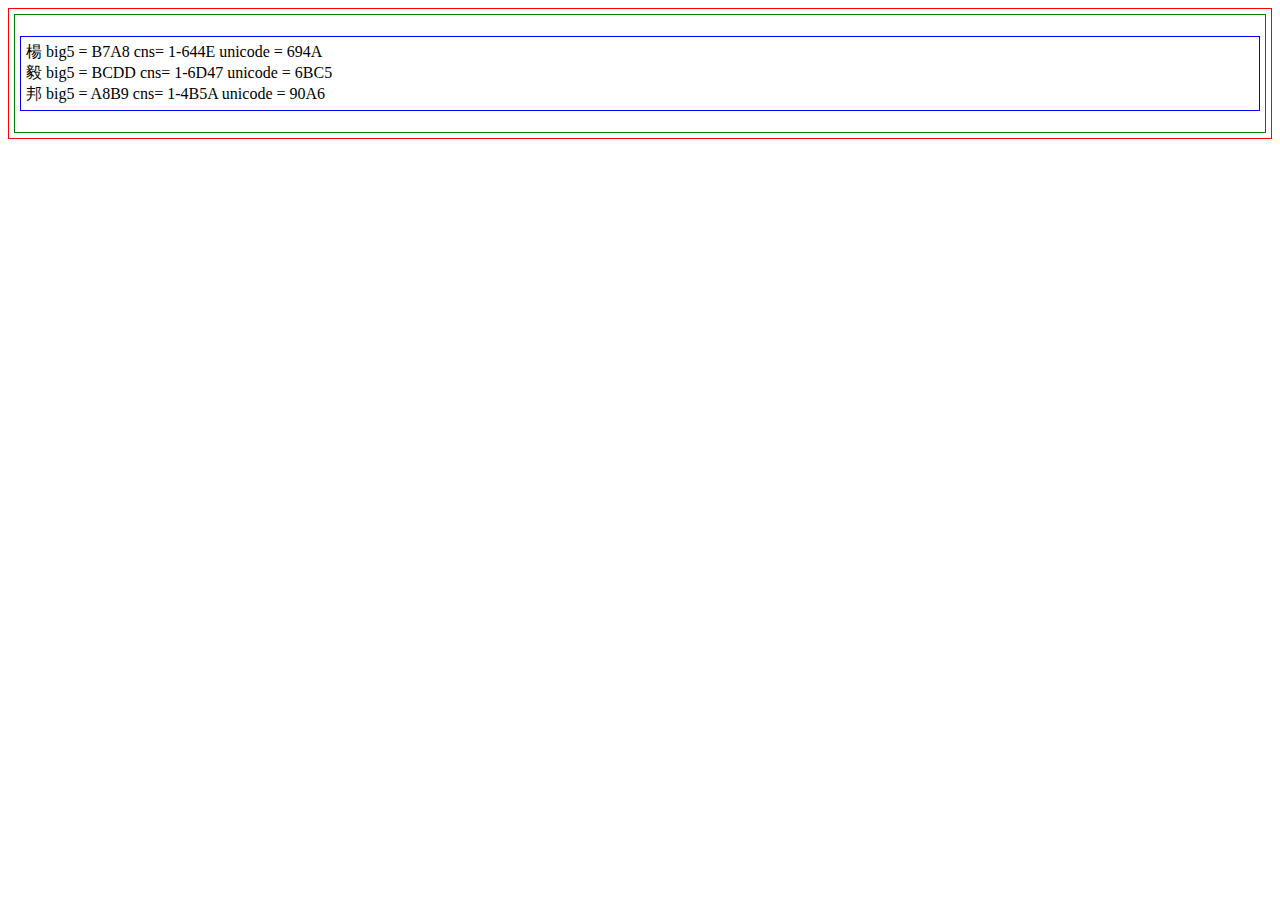
<file: portfolio/labs/lab01/index.html>
<!--
-->

<!DOCTYPE html>
<html lang="zh-Hant-TW">

<head>
  <meta charset="utf-8">
  <title>title</title>
  <link rel="stylesheet" href="./lab.css">
  <script src="./lab.js"></script>
</head>

<body>
    <div>

        <p id="div1">
  	
        </p>
    </div>
</body>

</html>
</file>
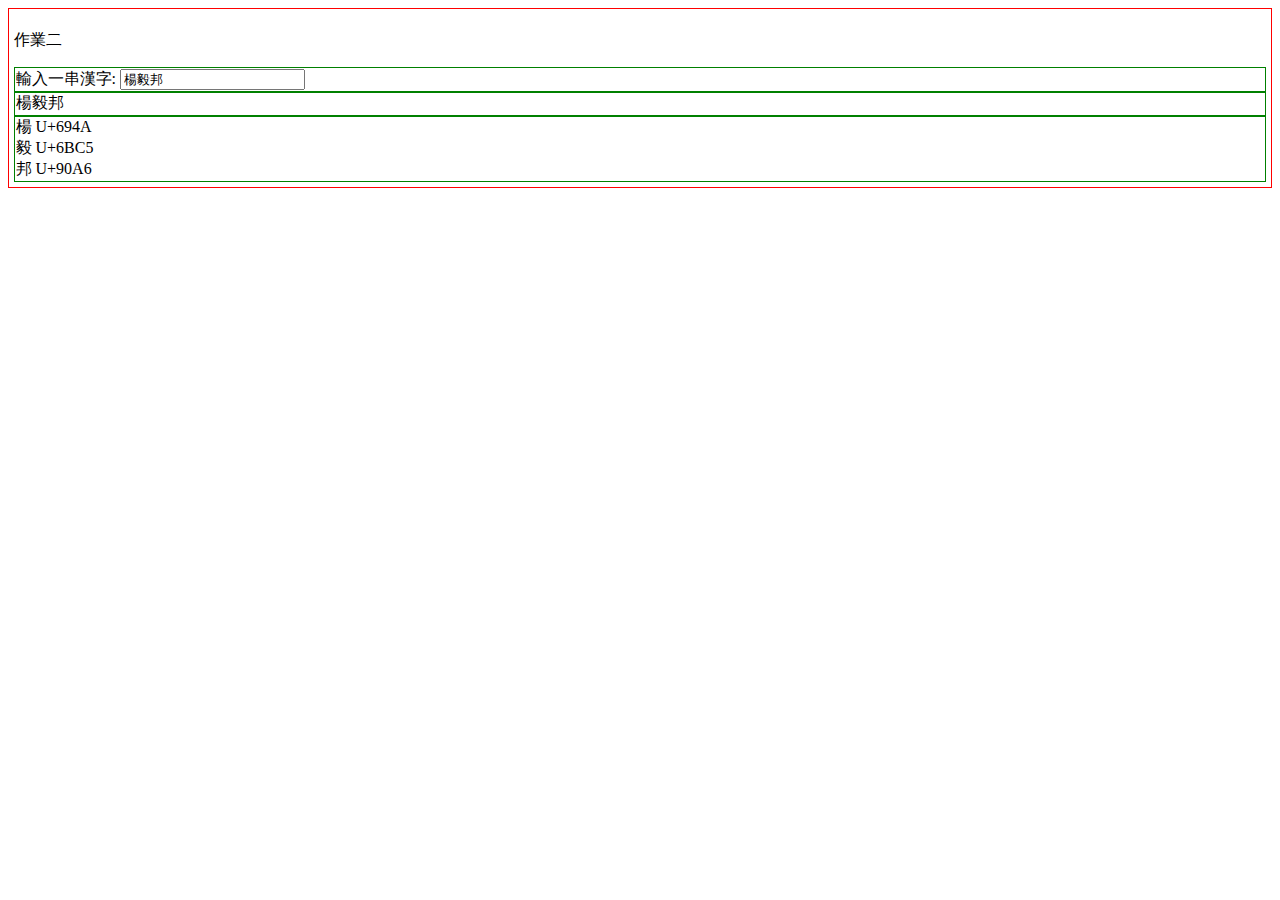
<file: portfolio/labs/lab02/index.html>
<!--
-->

<!DOCTYPE html>
<html lang="zh-Hant-TW">

<head>
  <meta charset="utf-8">
  <title>title</title>
  <link rel="stylesheet" href="./lab.css">
  <script src="./lab.js"></script>
</head>

<body>
    <p>作業二</p>
  <div>
  	輸入一串漢字: <input value="楊毅邦" id="in1">
  </div>

  <div id="info3"></div>
  <div id="info1"></div>
      
  </div>
</body>

</html>
</file>
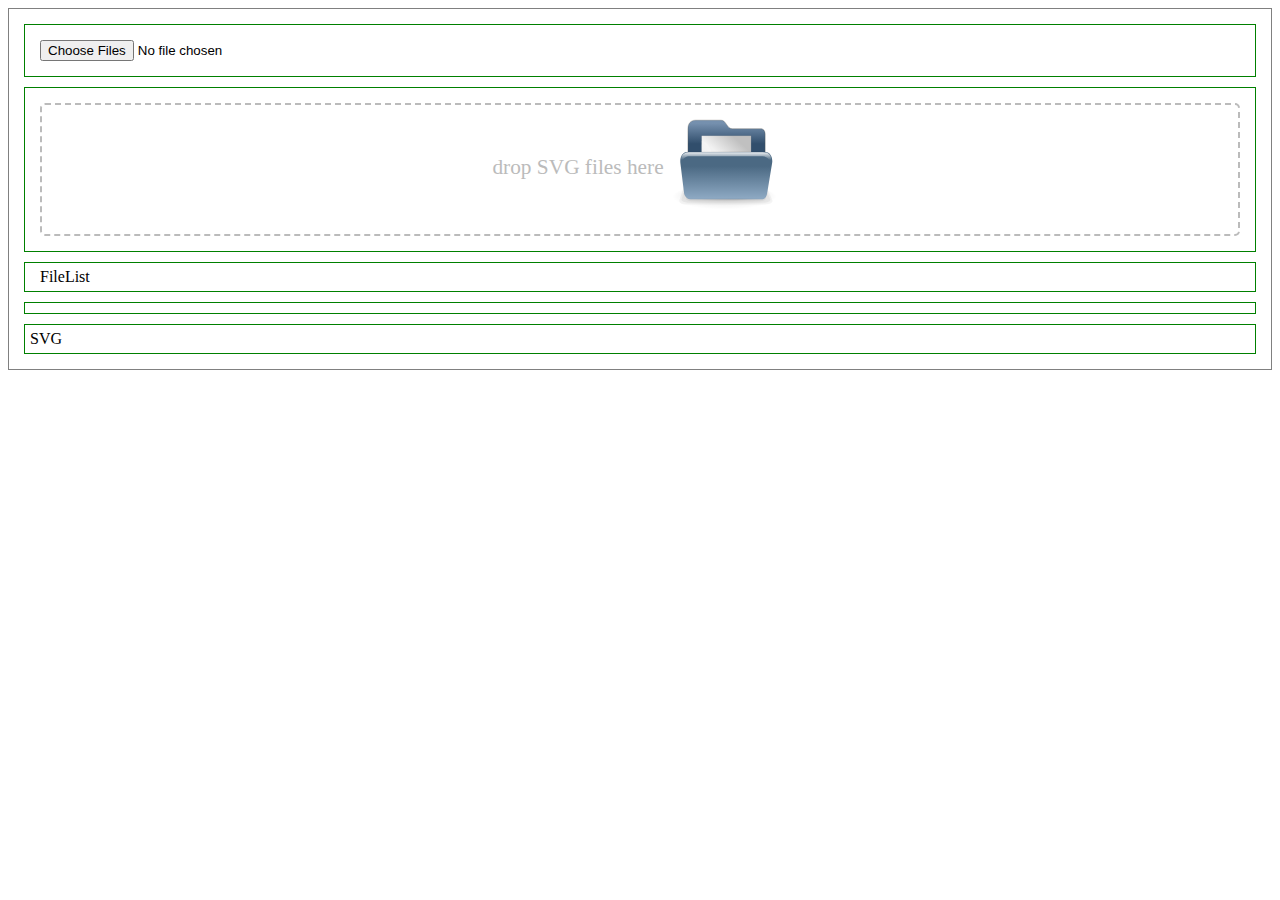
<file: portfolio/labs/lab03/index.html>
<!--
	https://www.html5rocks.com/en/tutorials/file/dndfiles/
-->

<!DOCTYPE html>
<html lang="zh-Hant-TW">

<head>
  <meta charset="utf-8">
  <title> lab03 </title>
  <link rel="stylesheet" href="./lab.css">
  <script src="./lab.js"></script>
</head>

<body>

  <div>
	<input type="file" id="files" name="files[]" multiple />
  </div>

  <div>
	<div id="drop_zone">drop SVG files here <img id="BlueFolder" src="./BlueFolder.svg"></div>
  </div>

  <div>
	<output id="list">FileList</output>
  </div>

  <div id="content"></div>

  <div id="svgimage">SVG</div>

</body>

</html>
</file>
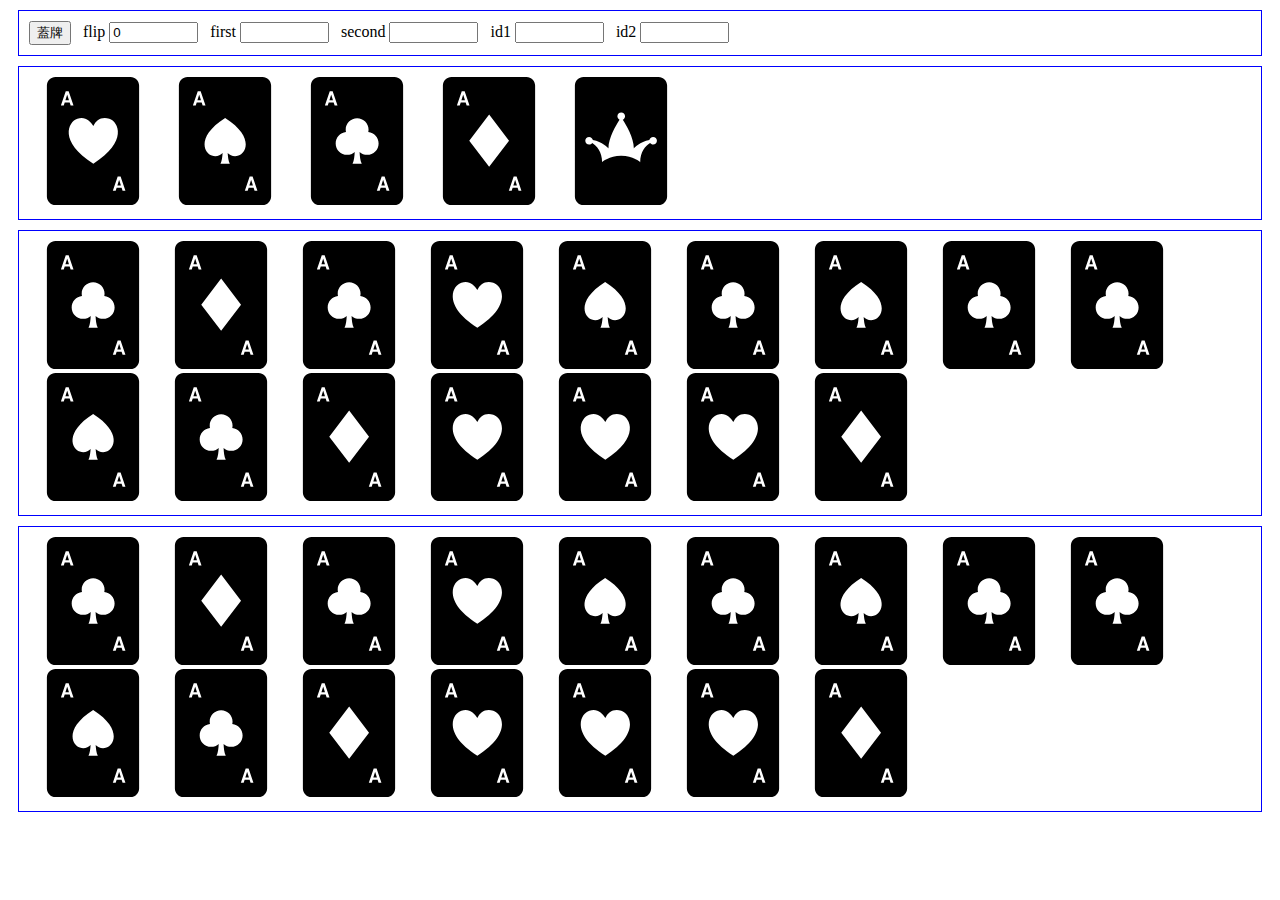
<file: portfolio/labs/lab04/index.html>
<!DOCTYPE html>
<html>
<head>
    <title>配對遊戲</title>
    <link rel="stylesheet" type="text/css" href="./mystyle.css">
    <script src="./jquery-3.4.1.min.js"></script>
    <script src="./lab.js"></script>
</head>
<body>  

  <div>
      <button type="button" id="b1"> 蓋牌</button>
      &nbsp; flip <input id="i1" size="8" value="0">
      &nbsp; first <input id="i2" size="8" value="">
      &nbsp; second <input id="i3" size="8" value="">
      &nbsp; id1 <input id="i4" size="8" value="">
      &nbsp; id2 <input id="i5" size="8" value="">
   </div>
  
  <div id="d1">
    <img src="./img/ace-of-hearts.svg">
    <img src="./img/ace-of-spades.svg">
    <img src="./img/ace-of-club.svg">
    <img src="./img/ace-of-diamonds.svg">
    <img src="./img/joker-card.svg">
    <!<img class="done" src="./img/ace-of-diamonds.svg">
    <!img class="done" src="./img/joker-card.svg">
    <!img class="selected" src="./img/joker-card.svg">
  </div>


  <div id="d2"></div>

  <div id="d3"></div>

</body>
</html>
</file>
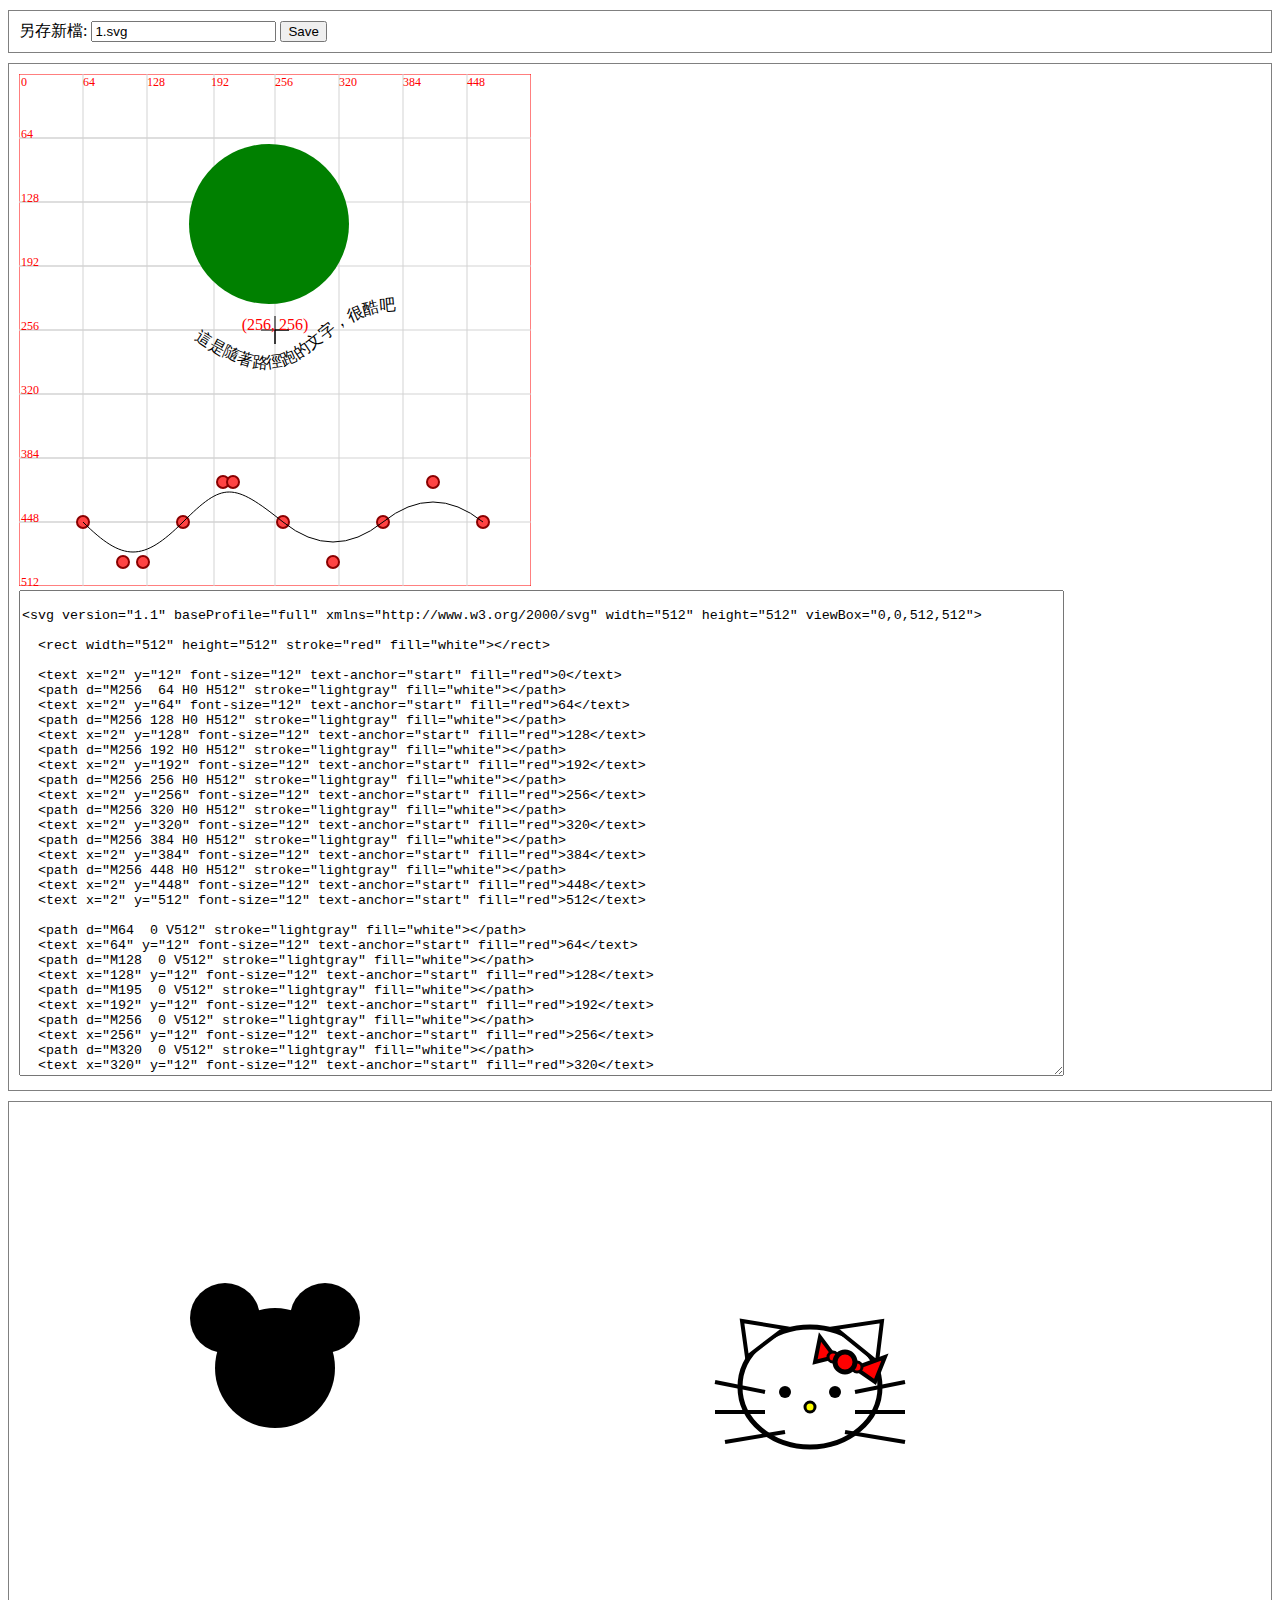
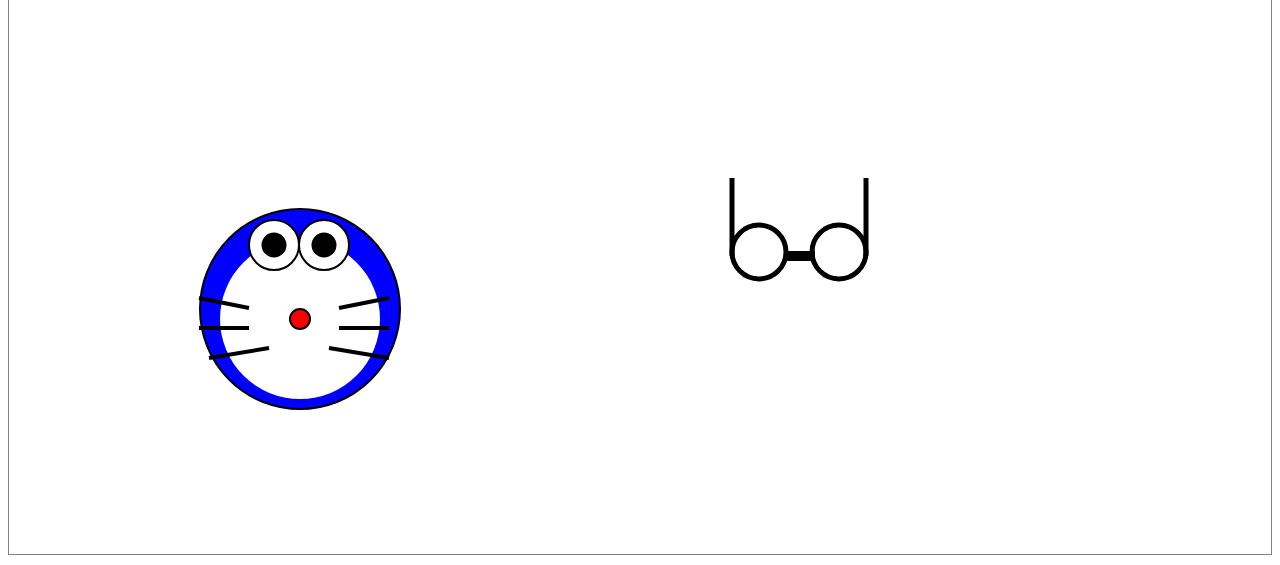
<file: portfolio/labs/lab05/index.html>
<!--
	https://www.html5rocks.com/en/tutorials/file/dndfiles/
-->

<!DOCTYPE html>
<html lang="zh-Hant-TW">

<head>
  <meta charset="utf-8">
  <title> lab05 SVG 米老鼠 凱蒂貓 小叮噹 自選</title>
  <link rel="stylesheet" href="./lab.css">
  <script src="./lab.js"></script>
</head>

<body>

<div>
    另存新檔: 
    <input id="svgfilename" value="1.svg"></input>
    <button id="save">Save</button>   
</div>

<div>
  <span id="svgimage"></span>

  <!-- cols="68" rows="32"> -->
  <!-- cols="68" rows="32"> -->
  <textarea id="content" cols="128" rows="32"></textarea>
</div>


<div>
  <img src="./1.svg">
  <img src="./2.svg">
  <img src="./3.svg">
  <img src="./4.svg">
</div>



<div id="mysvg">
<svg version="1.1"
     baseProfile="full"
     xmlns="http://www.w3.org/2000/svg"
     width="512" height="512"
     viewbox="0,0,512,512">

  <rect width="512" height="512" stroke="red" fill="white"/>

  <text x="2" y="12" font-size="12" text-anchor="start" fill="red">0</text>
  <path d="M256  64 H0 H512" stroke="lightgray" fill="white"/>
  <text x="2" y="64" font-size="12" text-anchor="start" fill="red">64</text>
  <path d="M256 128 H0 H512" stroke="lightgray" fill="white"/>
  <text x="2" y="128" font-size="12" text-anchor="start" fill="red">128</text>
  <path d="M256 192 H0 H512" stroke="lightgray" fill="white"/>
  <text x="2" y="192" font-size="12" text-anchor="start" fill="red">192</text>
  <path d="M256 256 H0 H512" stroke="lightgray" fill="white"/>
  <text x="2" y="256" font-size="12" text-anchor="start" fill="red">256</text>
  <path d="M256 320 H0 H512" stroke="lightgray" fill="white"/>
  <text x="2" y="320" font-size="12" text-anchor="start" fill="red">320</text>
  <path d="M256 384 H0 H512" stroke="lightgray" fill="white"/>
  <text x="2" y="384" font-size="12" text-anchor="start" fill="red">384</text>
  <path d="M256 448 H0 H512" stroke="lightgray" fill="white"/>
  <text x="2" y="448" font-size="12" text-anchor="start" fill="red">448</text>
  <text x="2" y="512" font-size="12" text-anchor="start" fill="red">512</text>

  <path d="M64  0 V512" stroke="lightgray" fill="white"/>
  <text x="64" y="12" font-size="12" text-anchor="start" fill="red">64</text>
  <path d="M128  0 V512" stroke="lightgray" fill="white"/>
  <text x="128" y="12" font-size="12" text-anchor="start" fill="red">128</text>
  <path d="M195  0 V512" stroke="lightgray" fill="white"/>
  <text x="192" y="12" font-size="12" text-anchor="start" fill="red">192</text>
  <path d="M256  0 V512" stroke="lightgray" fill="white"/>
  <text x="256" y="12" font-size="12" text-anchor="start" fill="red">256</text>
  <path d="M320  0 V512" stroke="lightgray" fill="white"/>
  <text x="320" y="12" font-size="12" text-anchor="start" fill="red">320</text>
  <path d="M384  0 V512" stroke="lightgray" fill="white"/>
  <text x="384" y="12" font-size="12" text-anchor="start" fill="red">384</text>
  <path d="M448  0 V512" stroke="lightgray" fill="white"/>
  <text x="448" y="12" font-size="12" text-anchor="start" fill="red">448</text>
  <text x="512" y="12" font-size="12" text-anchor="start" fill="red">512</text>


  <path d="M256 256 V270 V242 M256 256 H270 H242" stroke="black" fill="white"/>
  <text x="256" y="256" font-size="16" text-anchor="middle" fill="red">(256, 256)</text>

  <circle cx="150" cy="100" r="80" fill="green" transform="translate(100,50)"/>

  <defs>
    <path id="a1" d="M0 50 C150 150 100 -50 300 50" stroke="#000" fill="none" transform="translate(175,215)"/>
  </defs>
  <text>
     <textPath href="#a1">這是隨著路徑跑的文字，很酷吧
    </textPath>
  </text>

  <g transform="translate(64,448)">
    <circle fill="#FF4343" stroke="#890000" stroke-width="2" cx="40" cy="40" r="6"/>
    <circle fill="#FF4343" stroke="#890000" stroke-width="2" cx="0" cy="0" r="6"/>
    <circle fill="#FF4343" stroke="#890000" stroke-width="2" cx="60" cy="40" r="6"/>
    <circle fill="#FF4343" stroke="#890000" stroke-width="2" cx="100" cy="0" r="6"/>

    <circle fill="#FF4343" stroke="#890000" stroke-width="2" cx="140" cy="-40" r="6"/>
    <circle fill="#FF4343" stroke="#890000" stroke-width="2" cx="150" cy="-40" r="6"/>
    <circle fill="#FF4343" stroke="#890000" stroke-width="2" cx="200" cy="0" r="6"/>

    <circle fill="#FF4343" stroke="#890000" stroke-width="2" cx="250" cy="40" r="6"/>
    <circle fill="#FF4343" stroke="#890000" stroke-width="2" cx="300" cy="0" r="6"/>

    <circle fill="#FF4343" stroke="#890000" stroke-width="2" cx="350" cy="-40" r="6"/>
    <circle fill="#FF4343" stroke="#890000" stroke-width="2" cx="400" cy="0" r="6"/>

    <path d="M0 0 C40 40,60 40,100 0 S150 -40, 200 0 Q250 40, 300 0 T400 0" stroke="black" fill="none" />
  </g>
</svg>
</div>

</body>

</html>
</file>
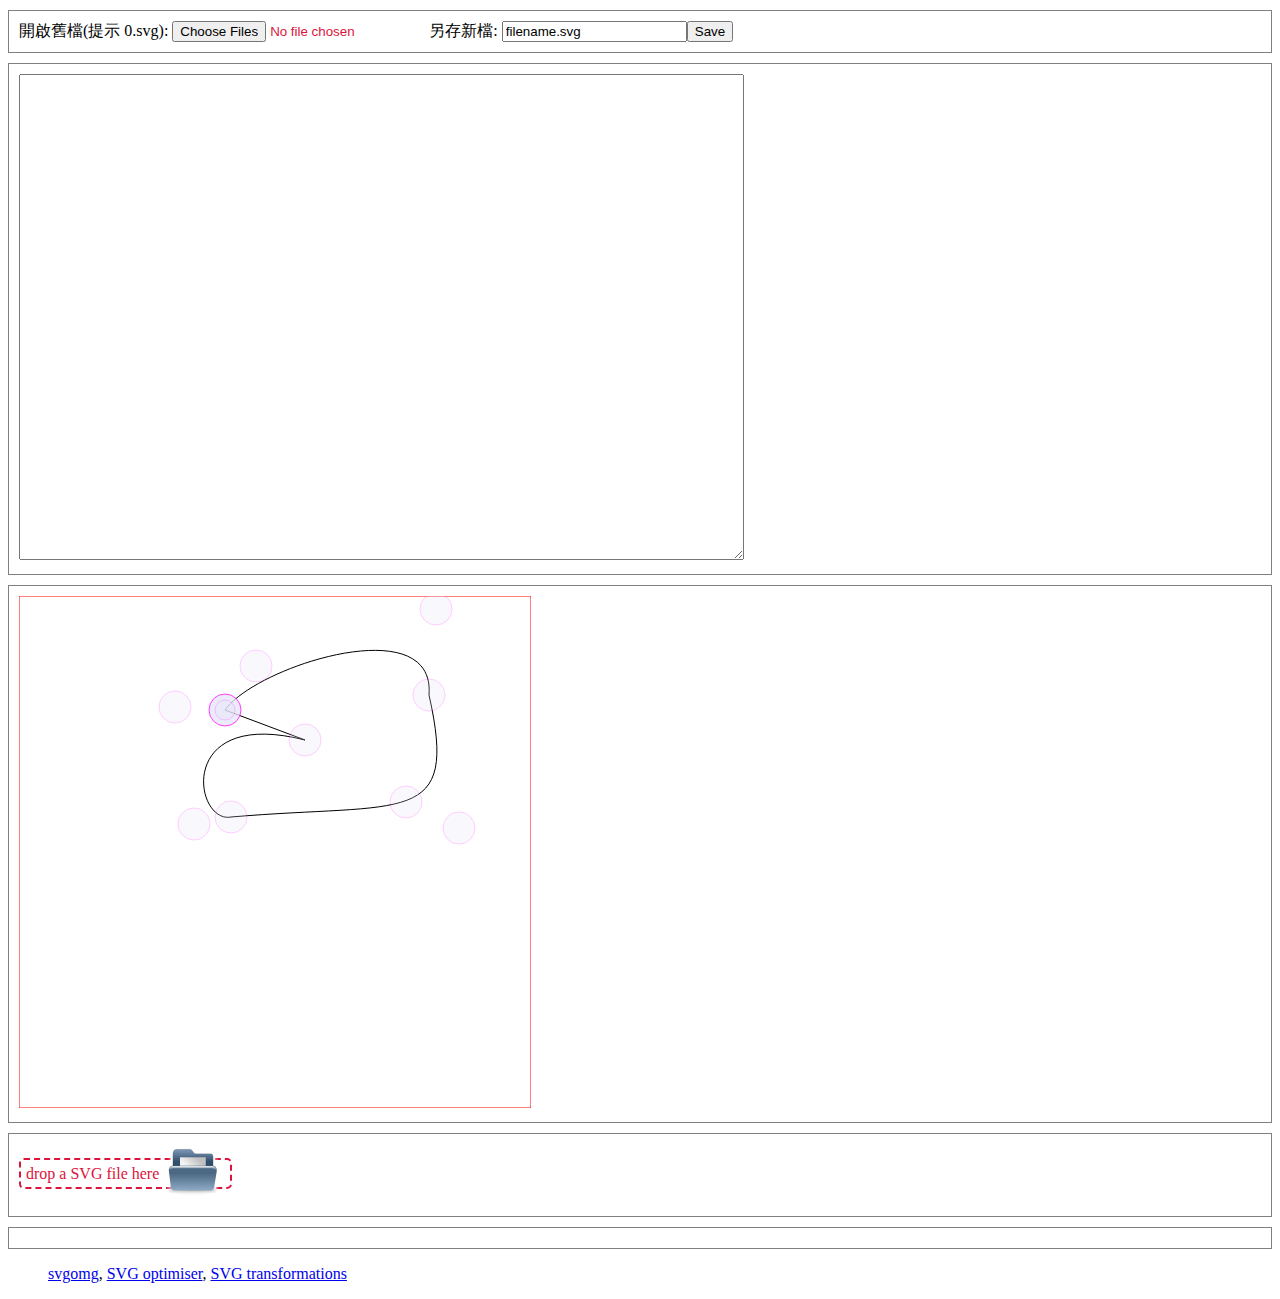
<file: portfolio/labs/lab06/index.html>
<!--
	https://www.html5rocks.com/en/tutorials/file/dndfiles/
-->

<!DOCTYPE html>
<html lang="zh-Hant-TW">

<head>
  <meta charset="utf-8">
  <title> lab06 </title>
  <link rel="stylesheet" href="./lab.css">
  <script src="./lab.js"></script>
</head>

<body>

  <!-- 
  https://www.alt-codes.net/music_note_alt_codes.php 
  &#119070;&#119073;&#119074;&#9837;&#9838;&#9839;
  &#119133;&#119134;&#119135;&#119137;&#119138;&#119139;&#119140;
  -->

  <div>
    開啟舊檔(提示 0.svg): <input type="file" id="files" name="files[]" multiple />
    另存新檔: <input id="svgfilename" value="filename.svg"></input><button id="save">Save</button>
  </div>

  <div>
    <!-- cols="68" rows="32"> -->
    <!-- cols="128" rows="32"> -->
    <textarea id="content" cols="88" rows="32"></textarea>
    <span id="svgimage"></span>
  </div>

  <div>
    <img src="./1.svg">
  </div>


  <div>
    <span id="drop_zone"> drop a SVG file here <img id="BlueFolder" src="./BlueFolder.svg"></span>
  </div>

  
  <div>
    <output id="list"></out>
  </div>

  <dir>
      <a href="https://jakearchibald.github.io/svgomg/">svgomg</a>, 
      <a href="http://petercollingridge.appspot.com/svg-optimiser">SVG optimiser</a>, 
      <a href="http://petercollingridge.appspot.com/svg-transforms">SVG transformations</a>
  </dir>

</body>

</html>
</file>
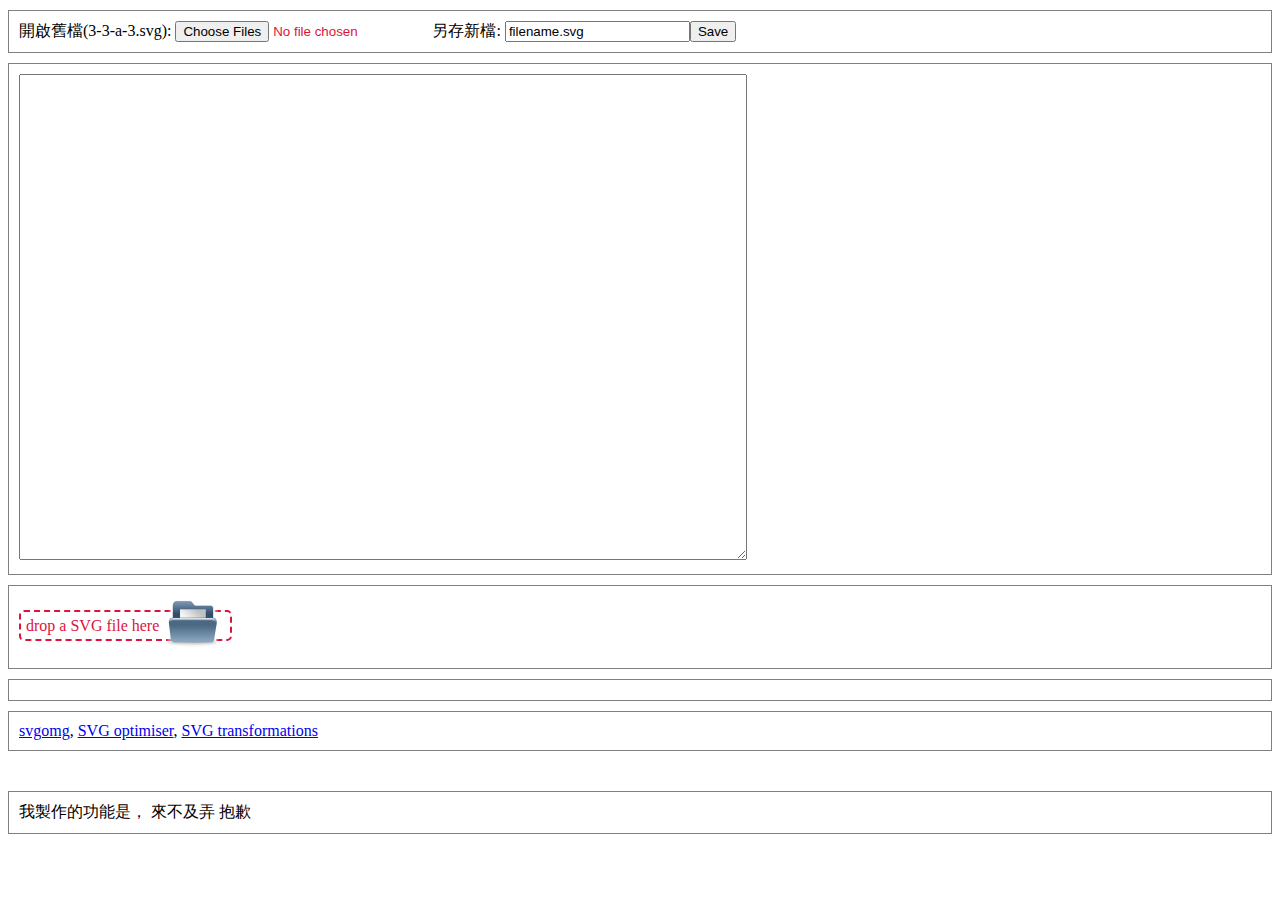
<file: portfolio/labs/lab07/index.html>
<!--
	https://www.html5rocks.com/en/tutorials/file/dndfiles/
-->

<!DOCTYPE html>
<html lang="zh-Hant-TW">

<head>
  <meta charset="utf-8">
  <title> lab07 - parser </title>
  <link rel="stylesheet" href="./lab.css">
  
  <script src="./jquery-3.4.1.min.js"></script>
  <script src="./svg.min.js"></script>
  <script src="./svg.draggable.min.js"></script>
  <script src="./snap.svg-min.js"></script>
  <script src="./lab.js"></script>
</head>

<body>

  <!-- 
  https://www.alt-codes.net/music_note_alt_codes.php 
  &#119070;&#119073;&#119074;&#9837;&#9838;&#9839;
  &#119133;&#119134;&#119135;&#119137;&#119138;&#119139;&#119140;
  -->

  <div>
    開啟舊檔(3-3-a-3.svg): <input type="file" id="files" name="files[]" multiple />
    另存新檔: <input id="svgfilename" value="filename.svg"></input><button id="save">Save</button>
  </div>

  <div>
    <!-- cols="68" rows="32"> -->
    <!-- cols="128" rows="32"> -->
    <textarea id="content" cols="88" rows="32"></textarea>
    <span id="svgimage"></span>
  </div>

  <span id="svgimage2">
  </span>

  <div>
    <span id="drop_zone"> drop a SVG file here <img id="BlueFolder" src="./BlueFolder.svg"></span>
  </div>

  <div>
    <output id="list"></out>
  </div>

  <div>
      <a href="https://jakearchibald.github.io/svgomg/">svgomg</a>, 
      <a href="http://petercollingridge.appspot.com/svg-optimiser">SVG optimiser</a>, 
      <a href="http://petercollingridge.appspot.com/svg-transforms">SVG transformations</a>
  </div>

  <div id="s5" class="noborder"></div>
  <div>我製作的功能是， 來不及弄 抱歉</div>
</body>

</html>
</file>
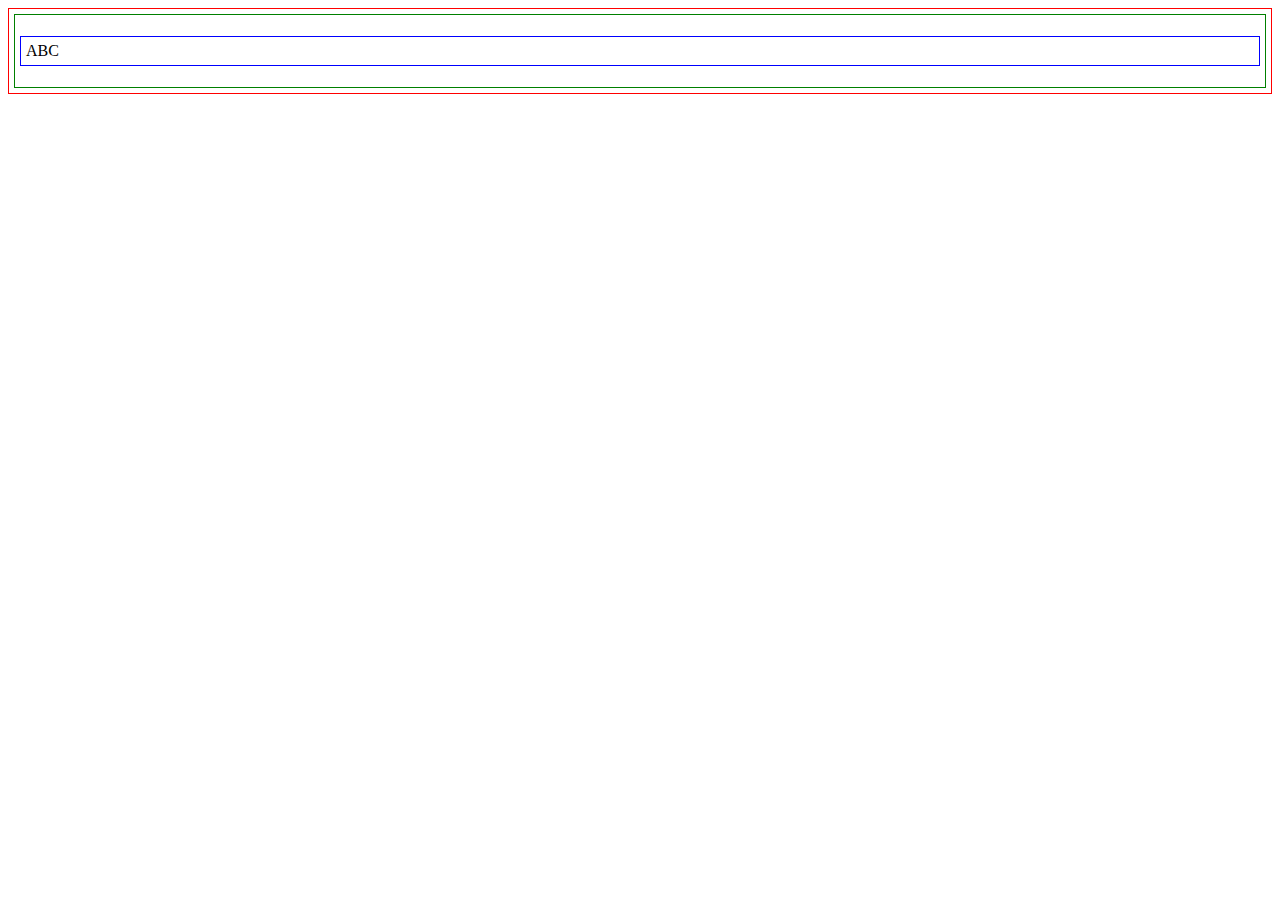
<file: portfolio/labs/lab99/index.html>
<!--
-->

<!DOCTYPE html>
<html lang="zh-Hant-TW">

<head>
  <meta charset="utf-8">
  <title>title</title>
  <link rel="stylesheet" href="./lab.css">
  <script src="./lab.js"></script>
</head>

<body>
  <div>
  	<p>ABC</p>
  </div>
</body>

</html>
</file>
<file: portfolio/labs/lab01/lab.css>
/*

*/

body {
	border: solid 1px red;
	padding: 5px;
}

div {
	border: solid 1px green;
	padding: 5px;
}

p {
	border: solid 1px blue;
	padding: 5px;
}
</file>
<file: portfolio/labs/lab02/lab.css>
/*

*/

body {
	border: solid 1px red;
	padding: 5px;
}

div {
	border: solid 1px green;
	padding: 0.5px;
}

/*p {
	border: solid 1px blue;
	padding: 5px;
}
</file>
<file: portfolio/labs/lab03/lab.css>
/*
	https://www.html5rocks.com/en/tutorials/file/dndfiles/
    https://www.w3schools.com/css/css_float.asp
    https://www.w3schools.com/cssref/pr_class_display.asp
*/

#BlueFolder {
    width: 10%;
    vertical-align: middle;
}

#drop_zone {
    border: 2px dashed #bbb;
    border-radius: 5px;
    padding: 5px;
    text-align: center;
    color: #bbb;
    font-size: 16pt;
}

input, output {
	margin: 10px;
}

body {
	border: solid 1px gray;
	padding: 5px;
}

div {
	margin: 10px;
	border: solid 1px green;
	padding: 5px;
}

p {
	border: solid 1px blue;
	padding: 5px;
}


span {
    border: solid 1px navy;
    padding: 10px;
}

.svgtext {
    margin: 10px;
    padding: 10px;
    display: inline-flex;
}

.svgshow {
    overflow: auto;
    min-height: 256px;
    min-width: 256px;
    display: inline-block;
}
</file>
<file: portfolio/labs/lab04/mystyle.css>
img {
  widows: 128px;
  height: 128px;
}

img:hover {
    box-shadow: 0 0 2px 1px rgba(0, 140, 186, 0.5);
    //background-color: rgba(0, 140, 186, 0.5);
}

div {
  border: solid 1px blue;
  margin: 10px;
  padding: 10px;
}

.selected {
    background-color: crimson;
}


.done {
    visibility: hidden;
}
</file>
<file: portfolio/labs/lab05/lab.css>
/*

*/
    #mysvg {
      display: none;
    }
    div {
      border: solid 1px gray;
      margin: 10px 0px;
      padding: 10px;
    }
</file>
<file: portfolio/labs/lab06/lab.css>
/*

*/

#list {
	/* display: none; */
	display: inline;
} 

div {
    border: solid 1px gray;
    margin: 10px 0px;
    padding: 10px;
}

#BlueFolder {
    width: 5%;
    vertical-align: middle;
}

#drop_zone {
    border: 2px dashed #bbb;
    border-radius: 5px;
    padding: 5px;
    text-align: center;
    color: #bbb;
}
</file>
<file: portfolio/labs/lab07/lab.css>
/*

*/

#list {
	/* display: none; */
	display: inline;
} 

div {
    border: solid 1px gray;
    margin: 10px 0px;
    padding: 10px;
}

#BlueFolder {
    width: 5%;
    vertical-align: middle;
}

#drop_zone {
    border: 2px dashed #bbb;
    border-radius: 5px;
    padding: 5px;
    text-align: center;
    color: #bbb;
}
.noborder{
    border: none;
}
</file>
<file: portfolio/labs/lab99/lab.css>
/*

*/

body {
	border: solid 1px red;
	padding: 5px;
}

div {
	border: solid 1px green;
	padding: 5px;
}

p {
	border: solid 1px blue;
	padding: 5px;
}
</file>
